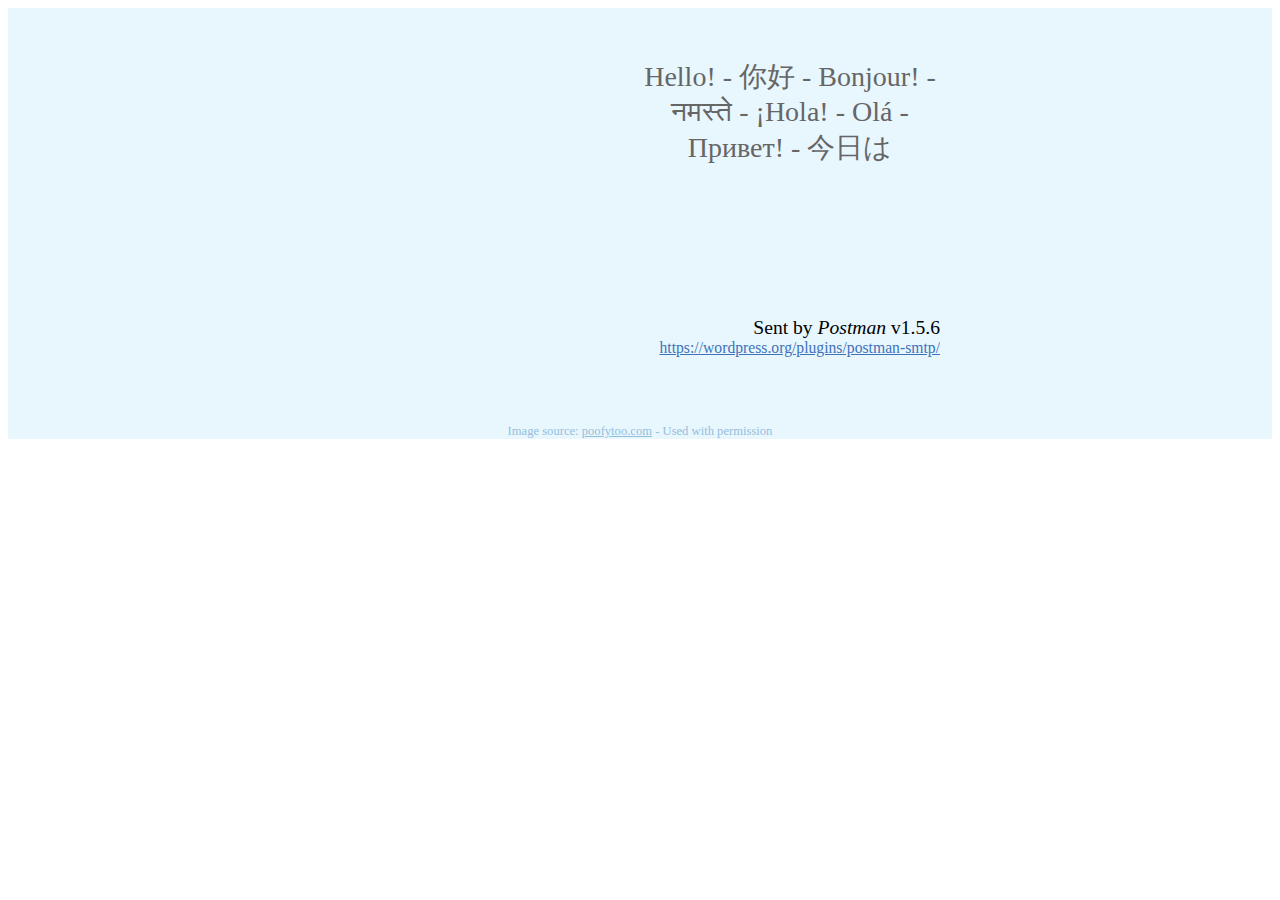
<file: wp-content/plugins/postman-smtp/style/testEmail.html>
<!DOCTYPE html PUBLIC "-//W3C//DTD XHTML 1.0 Transitional//EN" "http://www.w3.org/TR/xhtml1/DTD/xhtml1-transitional.dtd">
<html xmlns="http://www.w3.org/1999/xhtml">
<head>
<meta http-equiv="Content-Type" content="text/html; charset=utf-8" />
<style type="text/css" media="all">
.wporg-notification .im {
	color: #888;
} /* undo a GMail-inserted style */
</style>
</head>
<body class="wporg-notification">
	<div
		style="background: #e8f6fe; font-family: &amp; quot; Helvetica Neue&amp;quot; , Helvetica ,Arial,sans-serif; font-size: 14px; color: #666; text-align: center; margin: 0; padding: 0">

		<table border="0" cellspacing="0" cellpadding="0" bgcolor="#e8f6fe"
			style="background: #e8f6fe; width: 100%;">
			<tbody>
				<tr>
					<td>
						<table border="0" cellspacing="0" cellpadding="0" align="center"
							style="padding: 0px; width: 100%;"">
							<tbody>
								<tr>
									<td>
										<div
											style="max-width: 600px; height: 400px; margin: 0 auto; overflow: hidden;background-image:url('http://plugins.svn.wordpress.org/postman-smtp/assets/email/poofytoo.png');background-repeat: no-repeat;">
											<div style="margin:50px 0 0 300px; width:300px; font-size:2em;">Hello! - 你好 - Bonjour! - नमस्ते - ¡Hola! - Olá - Привет! - 今日は</div>
											<div style="text-align:right;font-size: 1.4em; color:black;margin:150px 0 0 200px;">Sent by <em>Postman</em> v1.5.6<br/><span style="font-size: 0.8em"><a style="color:#3f73b9" href="https://wordpress.org/plugins/postman-smtp/">https://wordpress.org/plugins/postman-smtp/</a></span></div>
										</div>
									</td>
								</tr>
							</tbody>
						</table> <br><span style="font-size:0.9em;color:#94c0dc;">Image source: <a style="color:#94c0dc" href="http://poofytoo.com">poofytoo.com</a> - Used with permission</span></td>
				</tr>
			</tbody>
		</table>
</body>

</html>
</file>
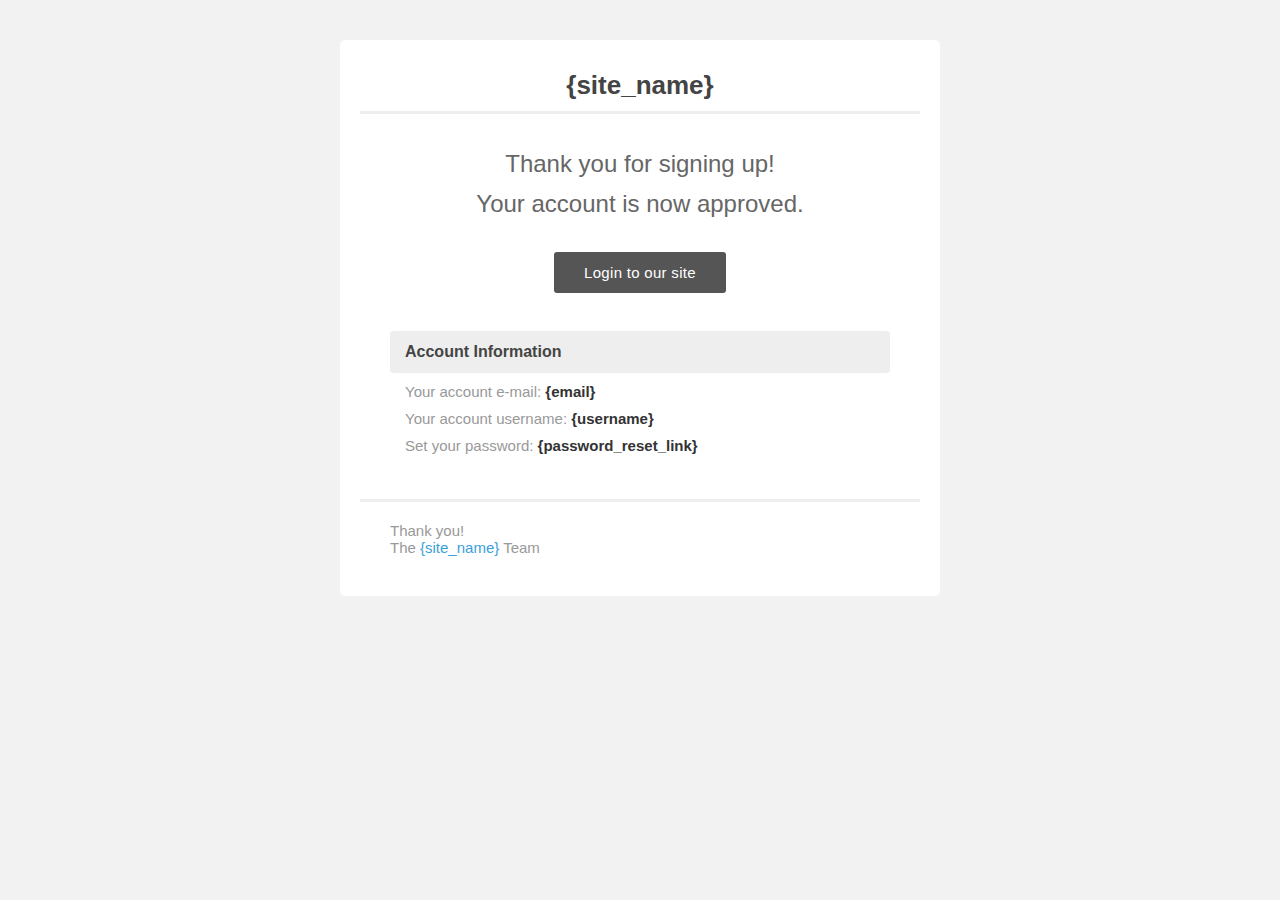
<file: wp-content/plugins/ultimate-member/templates/email/approved_email.html>
<html>
<body style="background: #f2f2f2;-webkit-font-smoothing: antialiased;-moz-osx-font-smoothing: grayscale;">

<div style="max-width: 560px;padding: 20px;background: #ffffff;border-radius: 5px;margin:40px auto;font-family: Open Sans,Helvetica,Arial;font-size: 15px;color: #666;">

	<div style="color: #444444;font-weight: normal;">
		<div style="text-align: center;font-weight:600;font-size:26px;padding: 10px 0;border-bottom: solid 3px #eeeeee;">{site_name}</div>
		
		<div style="clear:both"></div>
	</div>
	
	<div style="padding: 0 30px 30px 30px;border-bottom: 3px solid #eeeeee;">

		<div style="padding: 30px 0;font-size: 24px;text-align: center;line-height: 40px;">Thank you for signing up!<span style="display: block;">Your account is now approved.</span></div>

		<div style="padding: 10px 0 50px 0;text-align: center;"><a href="{login_url}" style="background: #555555;color: #fff;padding: 12px 30px;text-decoration: none;border-radius: 3px;letter-spacing: 0.3px;">Login to our site</a></div>
		
		<div style="padding: 0 0 15px 0;">
		
			<div style="background: #eee;color: #444;padding: 12px 15px; border-radius: 3px;font-weight: bold;font-size: 16px;">Account Information</div>
		
			<div style="padding: 10px 15px 0 15px;color: #333;"><span style="color:#999">Your account e-mail:</span> <span style="font-weight:bold">{email}</span></div>
			<div style="padding: 10px 15px 0 15px;color: #333;"><span style="color:#999">Your account username:</span> <span style="font-weight:bold">{username}</span></div>
			<div style="padding: 10px 15px 0 15px;color: #333;"><span style="color:#999">Set your password:</span> <span style="font-weight:bold">{password_reset_link}</span></div>
		
		</div>
		
	</div>
	
	<div style="color: #999;padding: 20px 30px">
		
		<div style="">Thank you!</div>
		<div style="">The <a href="{site_url}" style="color: #3ba1da;text-decoration: none;">{site_name}</a> Team</div>
		
	</div>

</div>

</body>
</html>
</file>
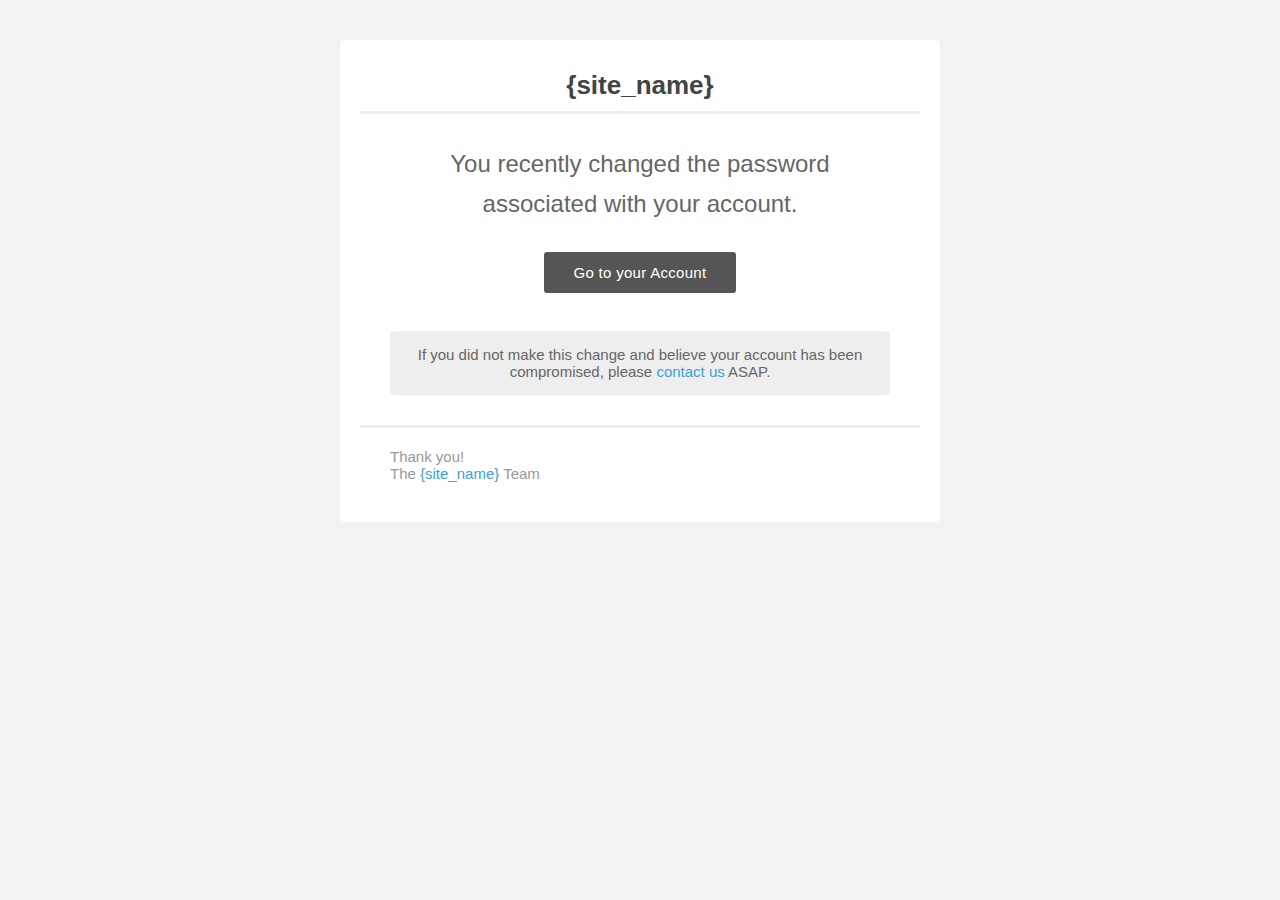
<file: wp-content/plugins/ultimate-member/templates/email/changedpw_email.html>
<html>
<body style="background: #f2f2f2;-webkit-font-smoothing: antialiased;-moz-osx-font-smoothing: grayscale;">

<div style="max-width: 560px;padding: 20px;background: #ffffff;border-radius: 5px;margin:40px auto;font-family: Open Sans,Helvetica,Arial;font-size: 15px;color: #666;">

	<div style="color: #444444;font-weight: normal;">
		<div style="text-align: center;font-weight:600;font-size:26px;padding: 10px 0;border-bottom: solid 3px #eeeeee;">{site_name}</div>
		
		<div style="clear:both"></div>
	</div>
	
	<div style="padding: 0 30px 30px 30px;border-bottom: 3px solid #eeeeee;">

		<div style="padding: 30px 0;font-size: 24px;text-align: center;line-height: 40px;">You recently changed the password associated with your account.</div>

		<div style="padding: 10px 0 50px 0;text-align: center;"><a href="{user_account_link}" style="background: #555555;color: #fff;padding: 12px 30px;text-decoration: none;border-radius: 3px;letter-spacing: 0.3px;">Go to your Account</a></div>
		
		<div style="padding: 15px;background: #eee;border-radius: 3px;text-align: center;">If you did not make this change and believe your account has been compromised, please <a href="mailto:{admin_email}" style="color: #3ba1da;text-decoration: none;">contact  us</a> ASAP.</div>
		
	</div>
	
	<div style="color: #999;padding: 20px 30px">
		
		<div style="">Thank you!</div>
		<div style="">The <a href="{site_url}" style="color: #3ba1da;text-decoration: none;">{site_name}</a> Team</div>
		
	</div>

</div>

</body>
</html>
</file>
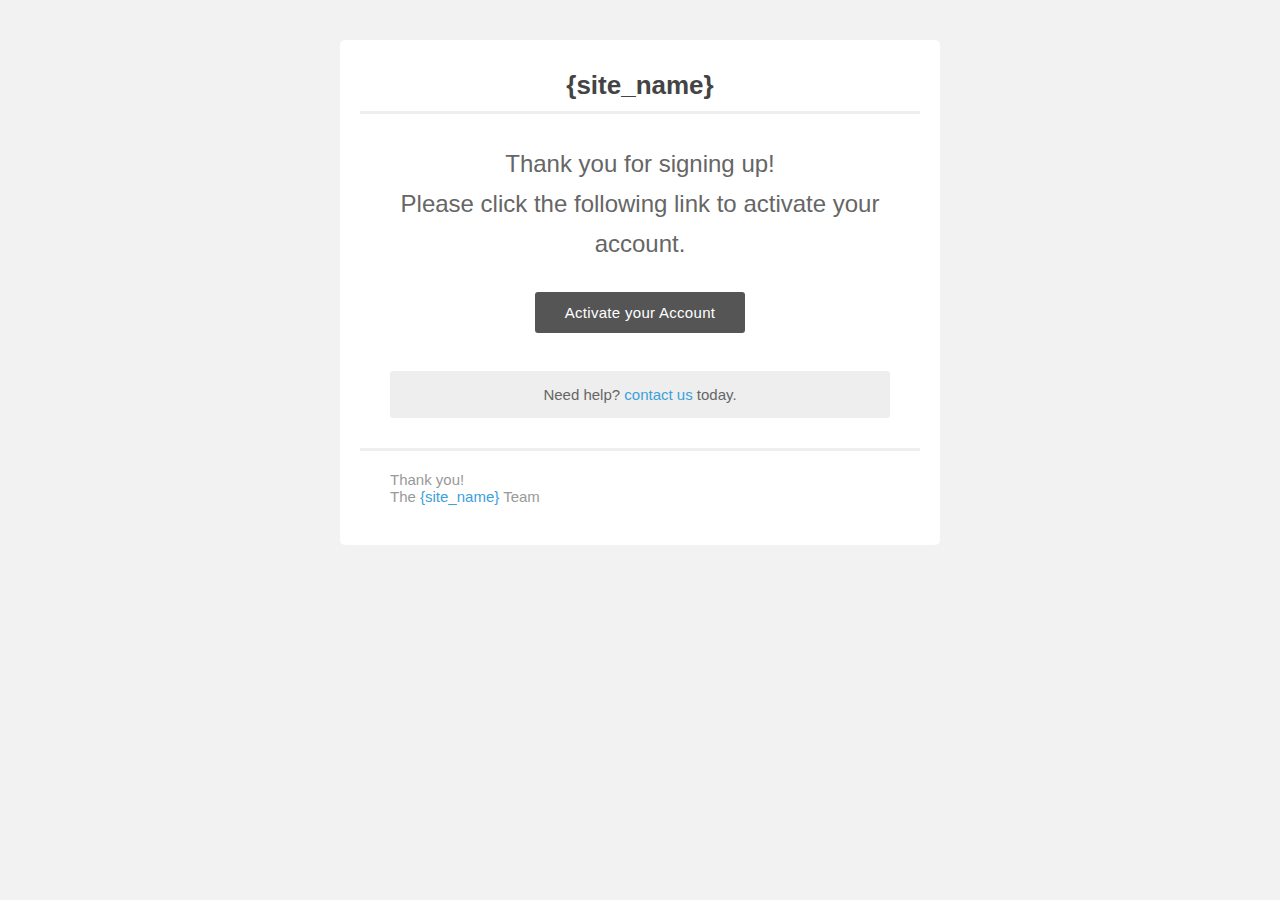
<file: wp-content/plugins/ultimate-member/templates/email/checkmail_email.html>
<html>
<body style="background: #f2f2f2;-webkit-font-smoothing: antialiased;-moz-osx-font-smoothing: grayscale;">

<div style="max-width: 560px;padding: 20px;background: #ffffff;border-radius: 5px;margin:40px auto;font-family: Open Sans,Helvetica,Arial;font-size: 15px;color: #666;">

	<div style="color: #444444;font-weight: normal;">
		<div style="text-align: center;font-weight:600;font-size:26px;padding: 10px 0;border-bottom: solid 3px #eeeeee;">{site_name}</div>
		
		<div style="clear:both"></div>
	</div>
	
	<div style="padding: 0 30px 30px 30px;border-bottom: 3px solid #eeeeee;">

		<div style="padding: 30px 0;font-size: 24px;text-align: center;line-height: 40px;">Thank you for signing up!<span style="display: block;">Please click the following link to activate your account.</span></div>

		<div style="padding: 10px 0 50px 0;text-align: center;"><a href="{account_activation_link}" style="background: #555555;color: #fff;padding: 12px 30px;text-decoration: none;border-radius: 3px;letter-spacing: 0.3px;">Activate your Account</a></div>
		
		<div style="padding: 15px;background: #eee;border-radius: 3px;text-align: center;">Need help? <a href="mailto:{admin_email}" style="color: #3ba1da;text-decoration: none;">contact  us</a> today.</div>
		
	</div>
	
	<div style="color: #999;padding: 20px 30px">
		
		<div style="">Thank you!</div>
		<div style="">The <a href="{site_url}" style="color: #3ba1da;text-decoration: none;">{site_name}</a> Team</div>
		
	</div>

</div>

</body>
</html>
</file>
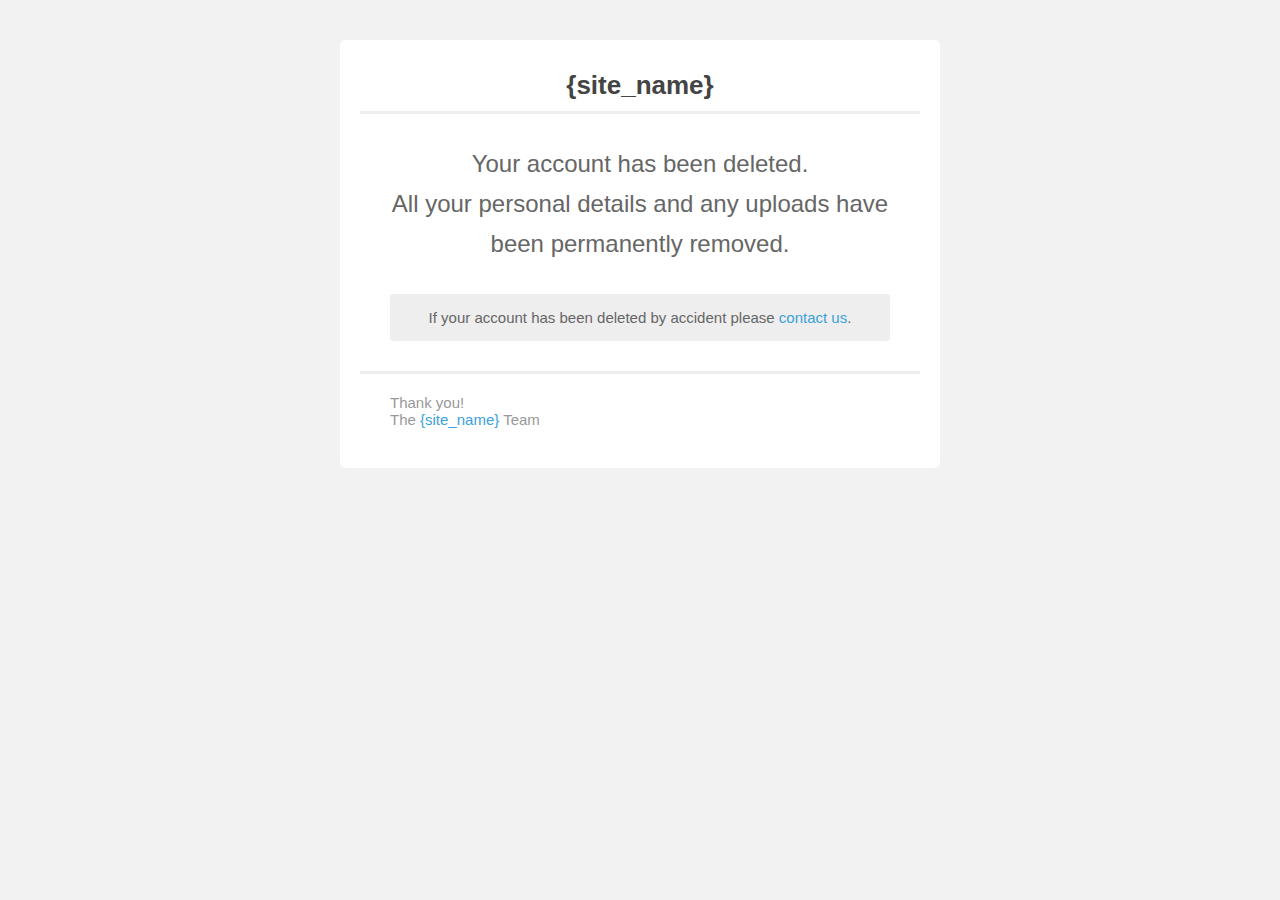
<file: wp-content/plugins/ultimate-member/templates/email/deletion_email.html>
<html>
<body style="background: #f2f2f2;-webkit-font-smoothing: antialiased;-moz-osx-font-smoothing: grayscale;">

<div style="max-width: 560px;padding: 20px;background: #ffffff;border-radius: 5px;margin:40px auto;font-family: Open Sans,Helvetica,Arial;font-size: 15px;color: #666;">

	<div style="color: #444444;font-weight: normal;">
		<div style="text-align: center;font-weight:600;font-size:26px;padding: 10px 0;border-bottom: solid 3px #eeeeee;">{site_name}</div>
		
		<div style="clear:both"></div>
	</div>
	
	<div style="padding: 0 30px 30px 30px;border-bottom: 3px solid #eeeeee;">

		<div style="padding: 30px 0;font-size: 24px;text-align: center;line-height: 40px;">Your account has been deleted.<span style="display: block;">All your personal details and any uploads have been permanently removed.</span></div>
		
		<div style="padding: 15px;background: #eee;border-radius: 3px;text-align: center;">If your account has been deleted by accident please <a href="mailto:{admin_email}" style="color: #3ba1da;text-decoration: none">contact us</a>.</div>
		
	</div>
	
	<div style="color: #999;padding: 20px 30px">
		
		<div style="">Thank you!</div>
		<div style="">The <a href="{site_url}" style="color: #3ba1da;text-decoration: none;">{site_name}</a> Team</div>
		
	</div>

</div>

</body>
</html>
</file>
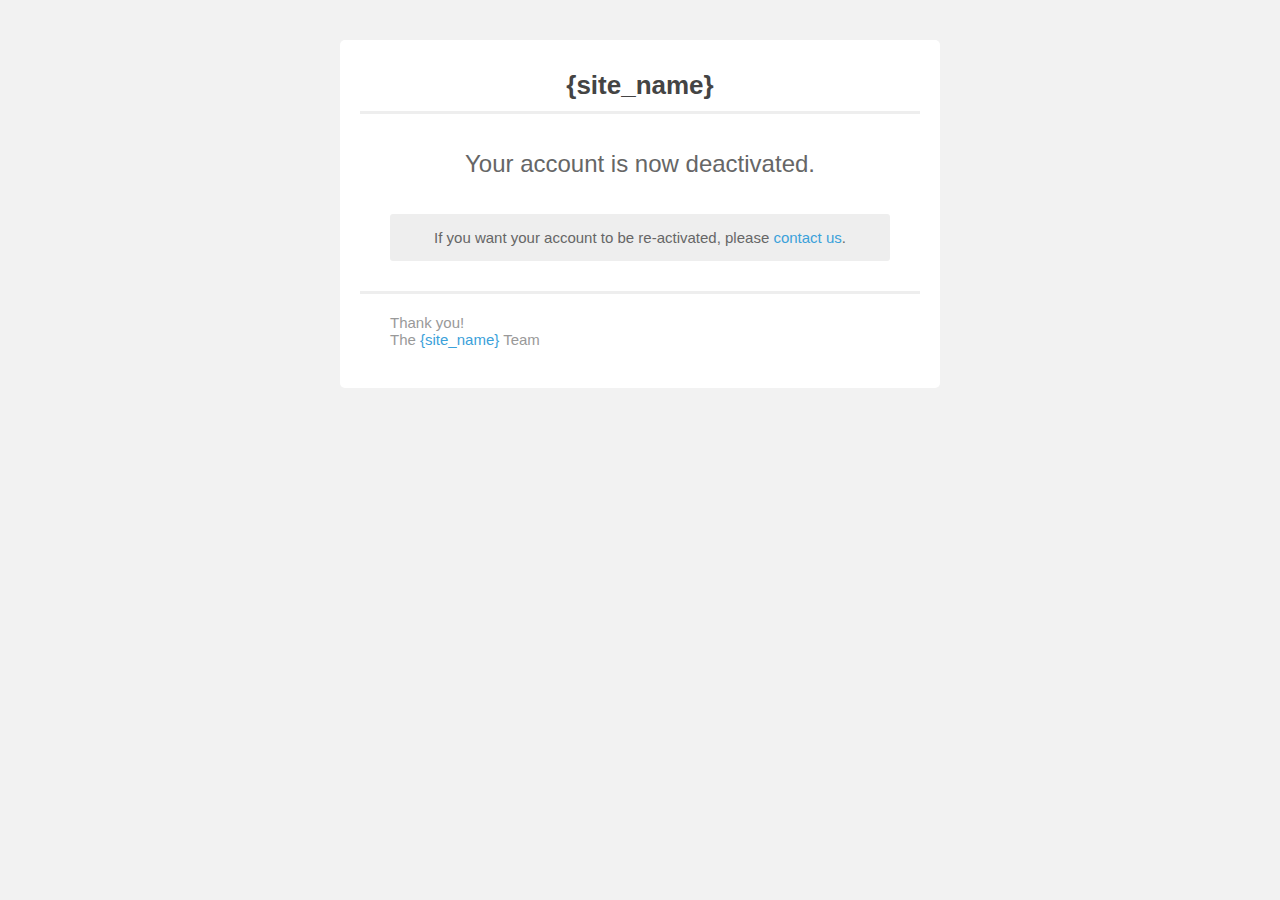
<file: wp-content/plugins/ultimate-member/templates/email/inactive_email.html>
<html>
<body style="background: #f2f2f2;-webkit-font-smoothing: antialiased;-moz-osx-font-smoothing: grayscale;">

<div style="max-width: 560px;padding: 20px;background: #ffffff;border-radius: 5px;margin:40px auto;font-family: Open Sans,Helvetica,Arial;font-size: 15px;color: #666;">

	<div style="color: #444444;font-weight: normal;">
		<div style="text-align: center;font-weight:600;font-size:26px;padding: 10px 0;border-bottom: solid 3px #eeeeee;">{site_name}</div>
		
		<div style="clear:both"></div>
	</div>
	
	<div style="padding: 0 30px 30px 30px;border-bottom: 3px solid #eeeeee;">

		<div style="padding: 30px 0;font-size: 24px;text-align: center;line-height: 40px;">Your account is now deactivated.</div>
		
		<div style="padding: 15px;background: #eee;border-radius: 3px;text-align: center;">If you want your account to be re-activated, please <a href="mailto:{admin_email}" style="color: #3ba1da;text-decoration: none">contact us</a>.</div>
		
	</div>
	
	<div style="color: #999;padding: 20px 30px">
		
		<div style="">Thank you!</div>
		<div style="">The <a href="{site_url}" style="color: #3ba1da;text-decoration: none;">{site_name}</a> Team</div>
		
	</div>

</div>

</body>
</html>
</file>
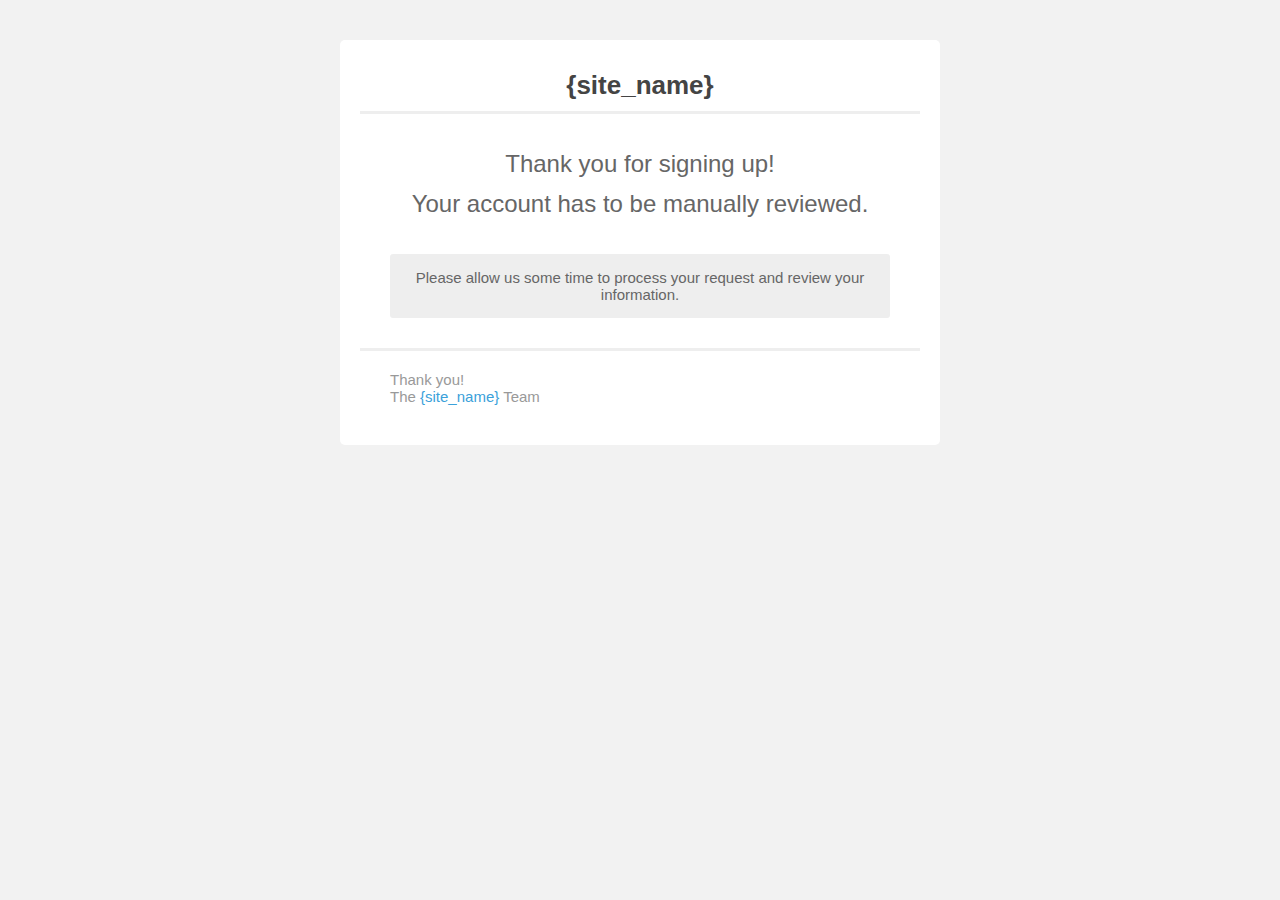
<file: wp-content/plugins/ultimate-member/templates/email/pending_email.html>
<html>
<body style="background: #f2f2f2;-webkit-font-smoothing: antialiased;-moz-osx-font-smoothing: grayscale;">

<div style="max-width: 560px;padding: 20px;background: #ffffff;border-radius: 5px;margin:40px auto;font-family: Open Sans,Helvetica,Arial;font-size: 15px;color: #666;">

	<div style="color: #444444;font-weight: normal;">
		<div style="text-align: center;font-weight:600;font-size:26px;padding: 10px 0;border-bottom: solid 3px #eeeeee;">{site_name}</div>
		
		<div style="clear:both"></div>
	</div>
	
	<div style="padding: 0 30px 30px 30px;border-bottom: 3px solid #eeeeee;">

		<div style="padding: 30px 0;font-size: 24px;text-align: center;line-height: 40px;">Thank you for signing up!<span style="display: block;">Your account has to be manually reviewed.</span></div>
		
		<div style="padding: 15px;background: #eee;border-radius: 3px;text-align: center;">Please allow us some time to process your request and review your information.</div>
		
	</div>
	
	<div style="color: #999;padding: 20px 30px">
		
		<div style="">Thank you!</div>
		<div style="">The <a href="{site_url}" style="color: #3ba1da;text-decoration: none;">{site_name}</a> Team</div>
		
	</div>

</div>

</body>
</html>
</file>
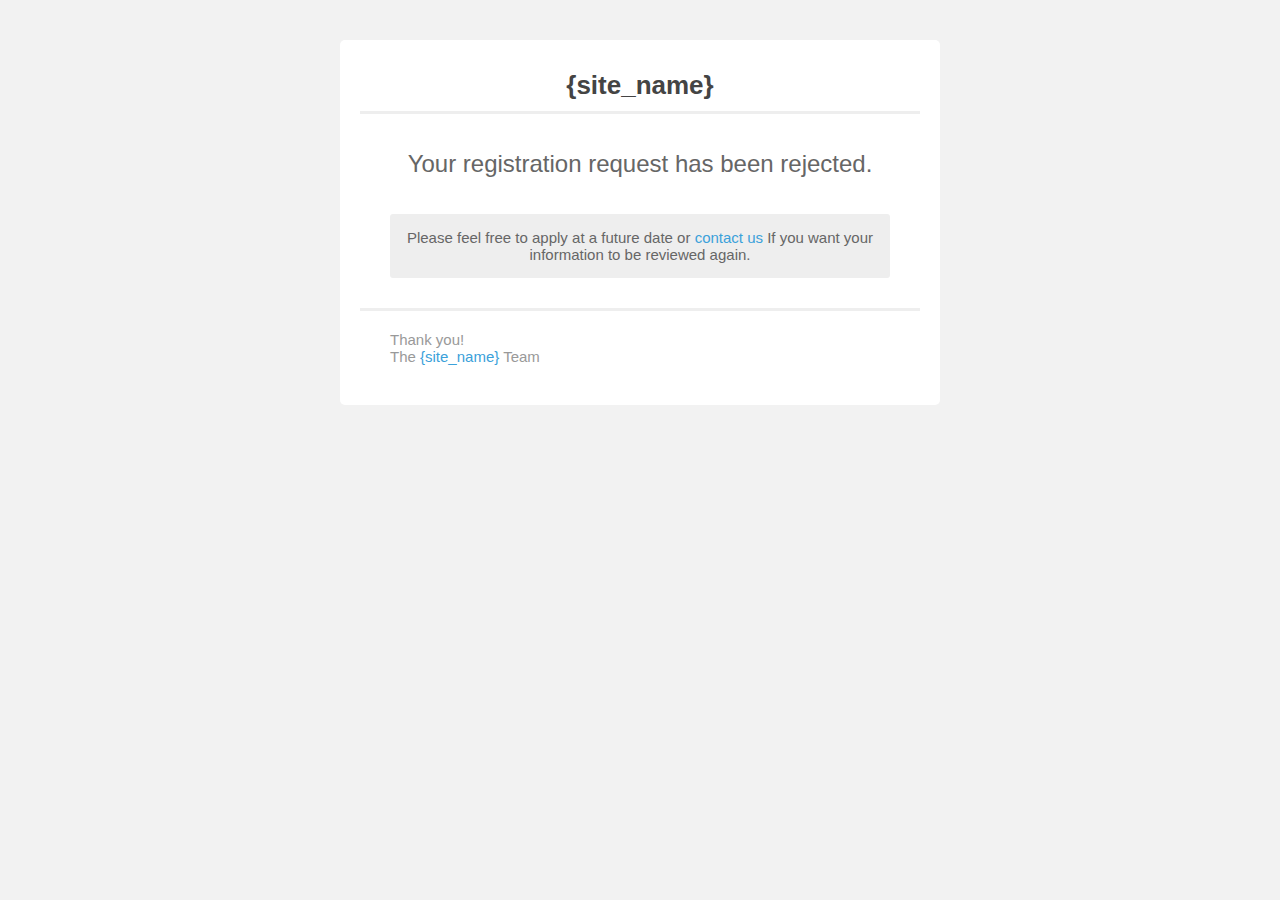
<file: wp-content/plugins/ultimate-member/templates/email/rejected_email.html>
<html>
<body style="background: #f2f2f2;-webkit-font-smoothing: antialiased;-moz-osx-font-smoothing: grayscale;">

<div style="max-width: 560px;padding: 20px;background: #ffffff;border-radius: 5px;margin:40px auto;font-family: Open Sans,Helvetica,Arial;font-size: 15px;color: #666;">

	<div style="color: #444444;font-weight: normal;">
		<div style="text-align: center;font-weight:600;font-size:26px;padding: 10px 0;border-bottom: solid 3px #eeeeee;">{site_name}</div>
		
		<div style="clear:both"></div>
	</div>
	
	<div style="padding: 0 30px 30px 30px;border-bottom: 3px solid #eeeeee;">

		<div style="padding: 30px 0;font-size: 24px;text-align: center;line-height: 40px;">Your registration request has been rejected.</div>
		
		<div style="padding: 15px;background: #eee;border-radius: 3px;text-align: center;">Please feel free to apply at a future date or <a href="mailto:{admin_email}" style="color: #3ba1da;text-decoration: none">contact us</a> If you want your information to be reviewed again.</div>
		
	</div>
	
	<div style="color: #999;padding: 20px 30px">
		
		<div style="">Thank you!</div>
		<div style="">The <a href="{site_url}" style="color: #3ba1da;text-decoration: none;">{site_name}</a> Team</div>
		
	</div>

</div>

</body>
</html>
</file>
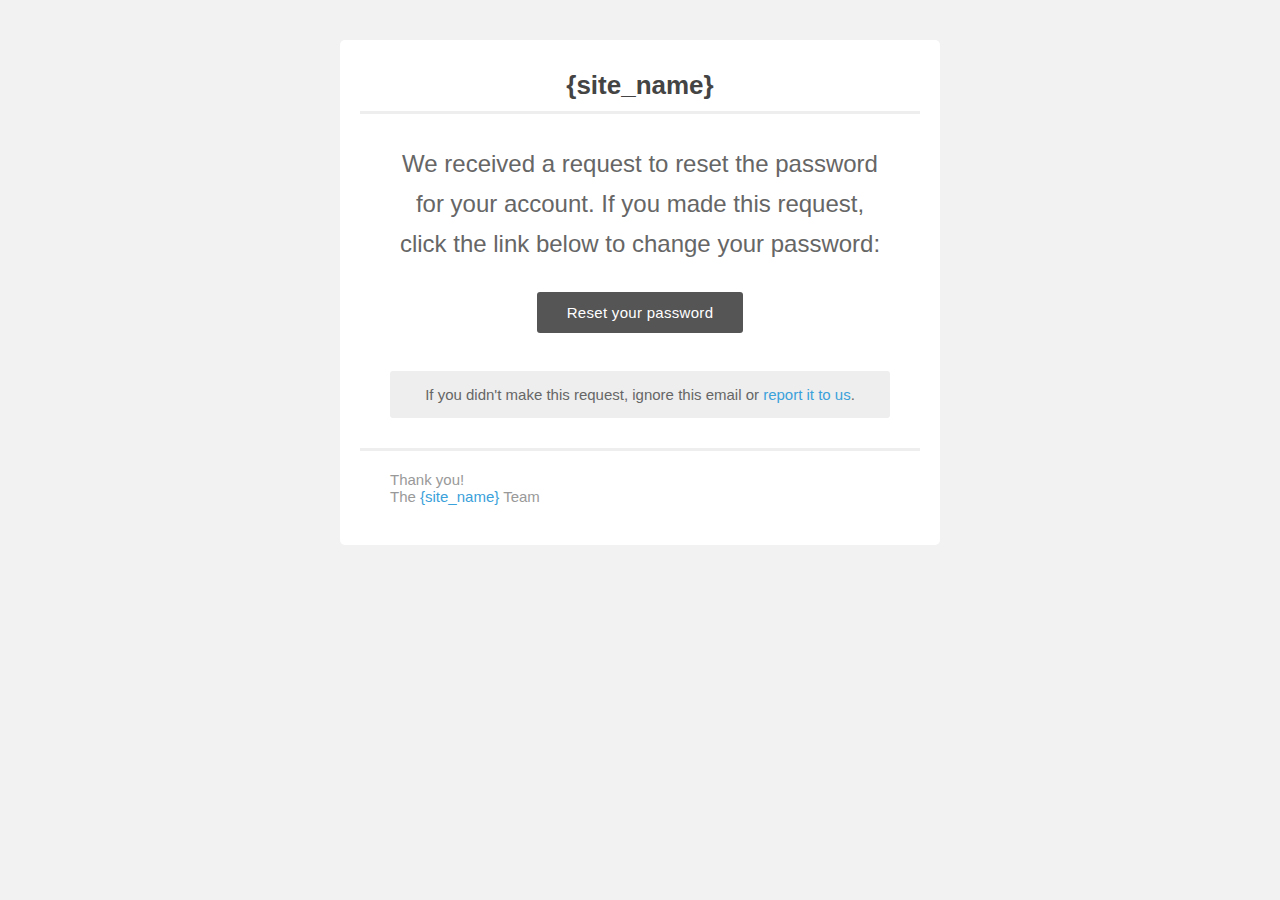
<file: wp-content/plugins/ultimate-member/templates/email/resetpw_email.html>
<html>
<body style="background: #f2f2f2;-webkit-font-smoothing: antialiased;-moz-osx-font-smoothing: grayscale;">

<div style="max-width: 560px;padding: 20px;background: #ffffff;border-radius: 5px;margin:40px auto;font-family: Open Sans,Helvetica,Arial;font-size: 15px;color: #666;">

	<div style="color: #444444;font-weight: normal;">
		<div style="text-align: center;font-weight:600;font-size:26px;padding: 10px 0;border-bottom: solid 3px #eeeeee;">{site_name}</div>
		
		<div style="clear:both"></div>
	</div>
	
	<div style="padding: 0 30px 30px 30px;border-bottom: 3px solid #eeeeee;">

		<div style="padding: 30px 0;font-size: 24px;text-align: center;line-height: 40px;">We received a request to reset the password for your account. If you made this request, click the link below to change your password:</div>

		<div style="padding: 10px 0 50px 0;text-align: center;"><a href="{password_reset_link}" style="background: #555555;color: #fff;padding: 12px 30px;text-decoration: none;border-radius: 3px;letter-spacing: 0.3px;">Reset your password</a></div>
		
		<div style="padding: 15px;background: #eee;border-radius: 3px;text-align: center;">If you didn't make this request, ignore this email or <a href="mailto:{admin_email}" style="color: #3ba1da;text-decoration: none;">report it to us</a>.</div>
		
	</div>
	
	<div style="color: #999;padding: 20px 30px">
		
		<div style="">Thank you!</div>
		<div style="">The <a href="{site_url}" style="color: #3ba1da;text-decoration: none;">{site_name}</a> Team</div>
		
	</div>

</div>

</body>
</html>
</file>
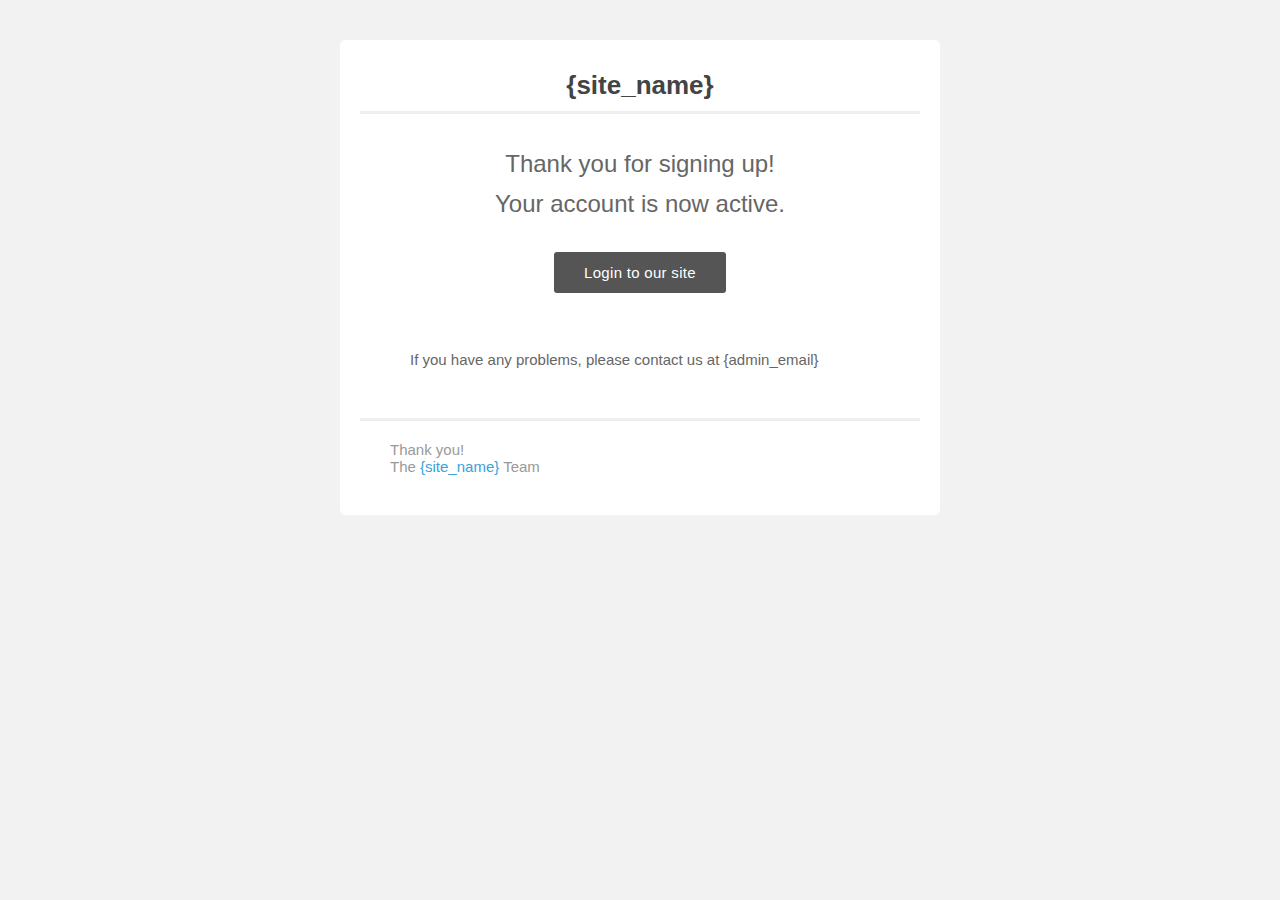
<file: wp-content/plugins/ultimate-member/templates/email/welcome_email.html>
<html>
<body style="background: #f2f2f2;-webkit-font-smoothing: antialiased;-moz-osx-font-smoothing: grayscale;">

<div style="max-width: 560px;padding: 20px;background: #ffffff;border-radius: 5px;margin:40px auto;font-family: Open Sans,Helvetica,Arial;font-size: 15px;color: #666;">

	<div style="color: #444444;font-weight: normal;">
		<div style="text-align: center;font-weight:600;font-size:26px;padding: 10px 0;border-bottom: solid 3px #eeeeee;">{site_name}</div>
		
		<div style="clear:both"></div>
	</div>
	
	<div style="padding: 0 30px 30px 30px;border-bottom: 3px solid #eeeeee;">

		<div style="padding: 30px 0;font-size: 24px;text-align: center;line-height: 40px;">Thank you for signing up!<span style="display: block;">Your account is now active.</span></div>

		<div style="padding: 10px 0 50px 0;text-align: center;"><a href="{login_url}" style="background: #555555;color: #fff;padding: 12px 30px;text-decoration: none;border-radius: 3px;letter-spacing: 0.3px;">Login to our site</a></div>
		
		<div style="padding:20px;">If you have any problems, please contact us at {admin_email}</div>
		
		
	</div>
	
	<div style="color: #999;padding: 20px 30px">

		<div style="">Thank you!</div>
		<div style="">The <a href="{site_url}" style="color: #3ba1da;text-decoration: none;">{site_name}</a> Team</div>
		
	</div>

</div>

</body>
</html>
</file>
